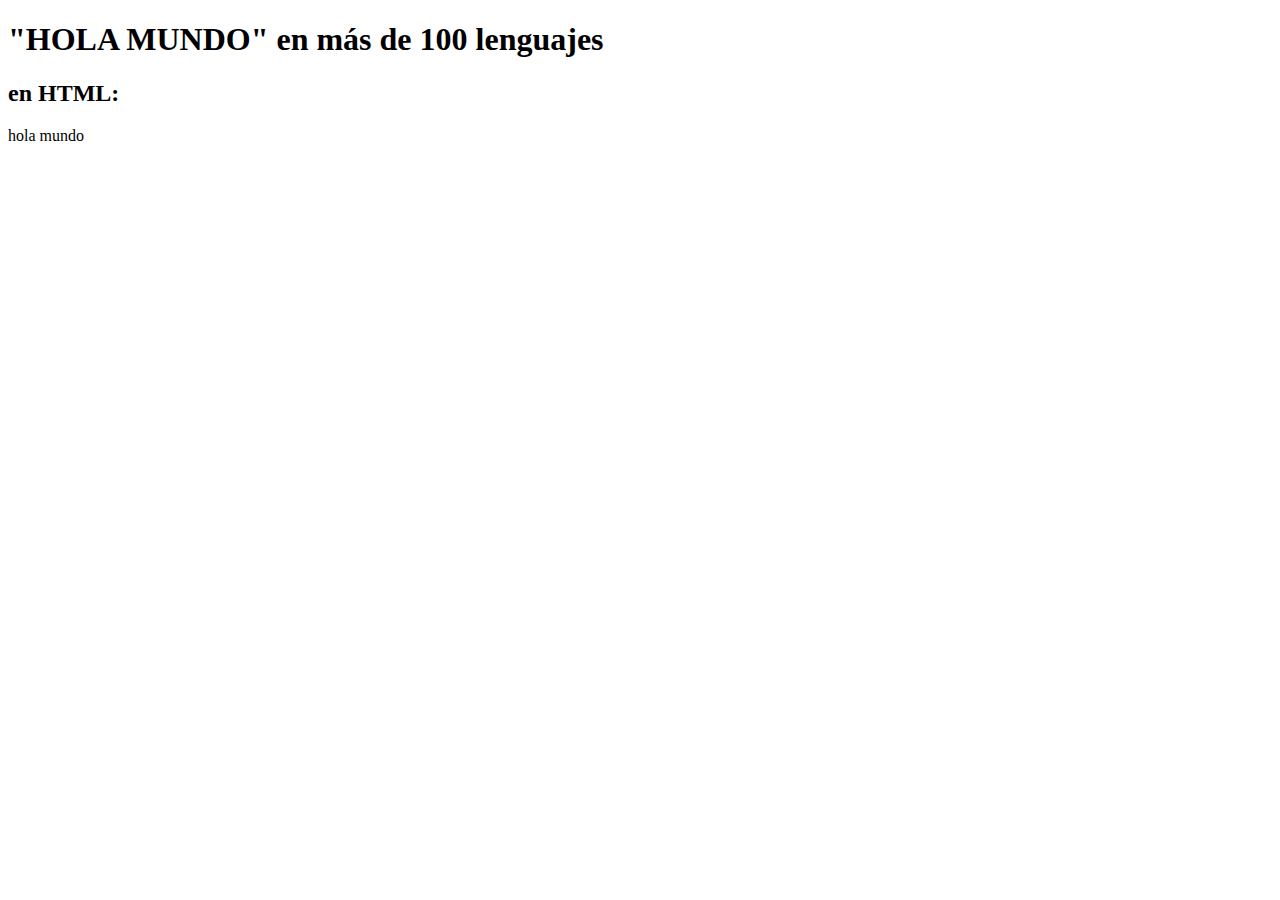
<file: reto-#05-hola-mundo/hola-mundo.html>
<!DOCTYPE html>
<html lang="en">
<head>
    <meta charset="UTF-8">
    <meta name="viewport" content="width=device-width, initial-scale=1.0">
    <title>Hola mundo</title>
</head>
<body>
    <h1>"HOLA MUNDO" en más de 100 lenguajes</h1>
    <h2>en HTML:</h2>
    <p>hola mundo</p>
</body>
</html>
</file>
